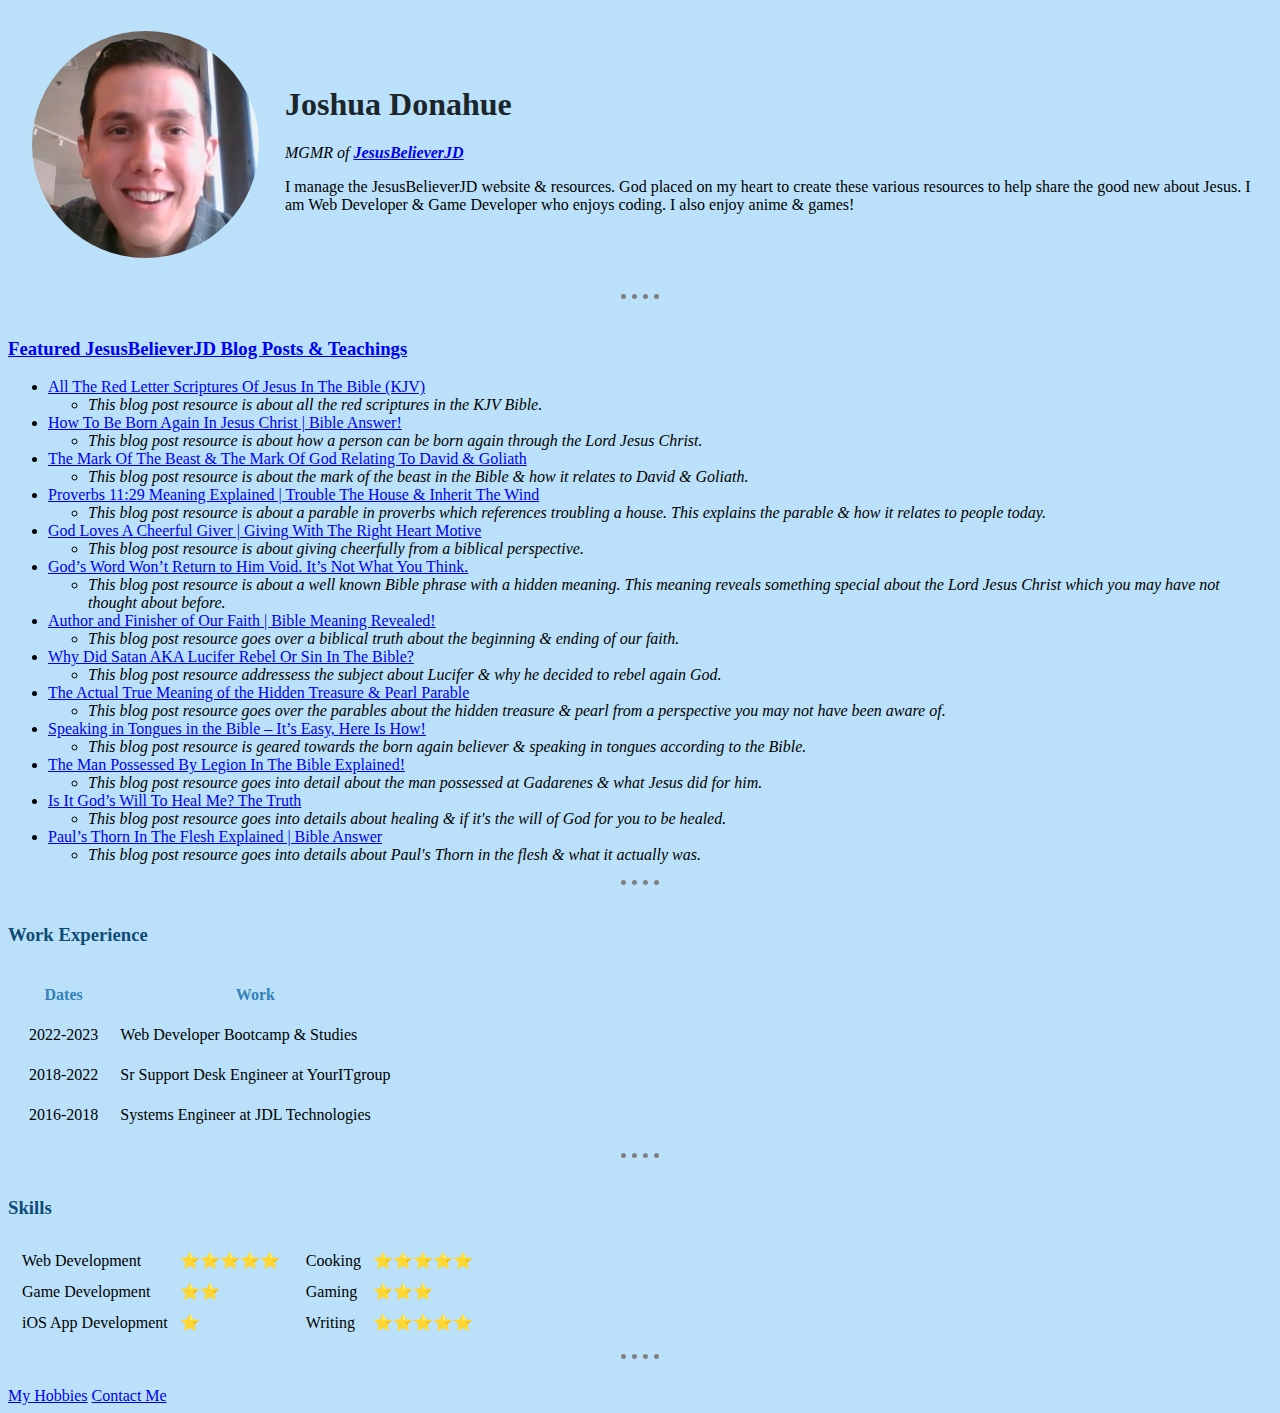
<file: index.html>
<!DOCTYPE html>
<html lang="en">

<head>
    <meta charset="UTF-8" />
    <title>Joshua's Personal Website</title>

    <link rel="stylesheet" href="css/styles.css">

</head>

<body>
    <table cellspacing="20">
        <tr>
            <td><img src="images/joshua-business.png" alt="joshua-business-picture"></td>
            <td>
                <h1>Joshua Donahue</h1>
                <p><em>MGMR of <strong><a href="https://www.jesusbelieverjd.com/">JesusBelieverJD</a></strong></em></p>
                <p>I manage the JesusBelieverJD website & resources. God placed on my heart to create these various
                    resources to
                    help share the good new about Jesus. I am Web Developer & Game Developer who enjoys coding. I also
                    enjoy anime
                    & games!</p>
            </td>
        </tr>
    </table>
    <hr>
    <h3><a href="https://www.jesusbelieverjd.com/blog/">Featured JesusBelieverJD Blog Posts & Teachings</a></h3>
    <ul>
        <li><a href="https://www.jesusbelieverjd.com/all-the-red-letter-scriptures-of-jesus-in-the-bible-kjv/">All The
                Red Letter Scriptures Of Jesus In The Bible (KJV)</a>
            <ul>
                <li><em>This blog post resource is about all the red scriptures in the KJV Bible.</em></li>
            </ul>
        </li>
        <li><a href="https://www.jesusbelieverjd.com/how-to-be-born-again-in-jesus-christ-bible-answer/">How To Be Born
                Again In Jesus Christ | Bible Answer!</a>
            <ul>
                <li><em>This blog post resource is about how a person can be born again through the Lord Jesus
                        Christ.</em></li>
            </ul>
        </li>
        <li><a href="https://www.jesusbelieverjd.com/the-mark-of-the-beast-the-mark-of-god-relating-to-david-goliath/">The
                Mark Of The Beast & The Mark Of God Relating To David & Goliath</a>
            <ul>
                <li><em>This blog post resource is about the mark of the beast in the Bible & how it relates to
                        David & Goliath.</em></li>
            </ul>
        </li>
        <li><a
                href="https://www.jesusbelieverjd.com/proverbs-1129-meaning-explained-trouble-the-house-inherit-the-wind/">Proverbs
                11:29 Meaning Explained | Trouble The House & Inherit The Wind</a>
            <ul>
                <li><em>This blog post resource is about a parable in proverbs which references troubling a house. This
                        explains the parable & how it relates to people today.</em></li>
            </ul>
        </li>
        <li><a href="https://www.jesusbelieverjd.com/god-loves-a-cheerful-giver-giving-with-the-right-heart-motive/">God
                Loves A Cheerful Giver | Giving With The Right Heart Motive</a>
            <ul>
                <li><em>This blog post resource is about giving cheerfully from a biblical perspective.</em></li>
            </ul>
        </li>
        <li><a href="https://www.jesusbelieverjd.com/gods-word-wont-return-to-him-void-its-not-what-you-think/">God’s
                Word Won’t Return to Him Void. It’s Not What You Think.</a>
            <ul>
                <li><em>This blog post resource is about a well known Bible phrase with a hidden meaning. This meaning
                        reveals
                        something special about the Lord Jesus Christ which you may have not thought about before.</em>
                </li>
            </ul>
        </li>
        <li><a href="https://www.jesusbelieverjd.com/author-and-finisher-of-our-faith-bible-meaning-revealed/">Author
                and Finisher of Our Faith | Bible Meaning Revealed!</a>
            <ul>
                <li><em>This blog post resource goes over a biblical truth about the beginning & ending of our
                        faith.</em></li>
            </ul>
        </li>
        <li><a href="https://www.jesusbelieverjd.com/why-did-satan-aka-lucifer-rebel-or-sin-in-the-bible/">Why Did Satan
                AKA Lucifer Rebel Or Sin In The Bible?</a>
            <ul>
                <li><em>This blog post resource addressess the subject about Lucifer & why he decided to rebel again
                        God.</em></li>
            </ul>
        </li>
        <li><a href="https://www.jesusbelieverjd.com/the-actual-true-meaning-of-the-hidden-treasure-pearl-parable/">The
                Actual True Meaning of the Hidden Treasure & Pearl Parable</a>
            <ul>
                <li><em>This blog post resource goes over the parables about the hidden treasure & pearl from a
                        perspective you may not have been aware of.</em></li>
            </ul>
        </li>
        <li><a href="https://www.jesusbelieverjd.com/speaking-in-tongues-in-the-bible-its-easy-here-is-how/">Speaking in
                Tongues in the Bible – It’s Easy, Here Is How!</a>
            <ul>
                <li><em>This blog post resource is geared towards the born again believer & speaking in tongues
                        according to the Bible.</em></li>
            </ul>
        </li>
        <li><a href="https://www.jesusbelieverjd.com/the-man-possessed-by-legion-in-the-bible-explained/">The Man
                Possessed By Legion In The Bible Explained!</a>
            <ul>
                <li><em>This blog post resource goes into detail about the man possessed at Gadarenes & what Jesus did
                        for him.</em></li>
            </ul>
        </li>
        <li><a href="https://www.jesusbelieverjd.com/is-it-gods-will-to-heal-me-the-truth/">Is It God’s Will To Heal Me?
                The Truth</a>
            <ul>
                <li><em>This blog post resource goes into details about healing & if it's the will of God for you to
                        be healed.</em></li>
            </ul>
        </li>
        <li><a href="https://www.jesusbelieverjd.com/pauls-thorn-in-the-flesh-explained-bible-answer/">Paul’s Thorn In
                The Flesh Explained | Bible Answer</a>
            <ul>
                <li><em>This blog post resource goes into details about Paul's Thorn in
                        the flesh & what it actually was.</em></li>
            </ul>
        </li>
    </ul>
    <hr>
    <h3>Work Experience</h3>
    <table cellspacing="20">
        <thead>
            <tr>
                <th>Dates</th>
                <th>Work</th>
            </tr>
        </thead>
        <tbody>
            <tr>
                <td>2022-2023</td>
                <td>Web Developer Bootcamp & Studies</td>
            </tr>
            <tr>
                <td>2018-2022</td>
                <td>Sr Support Desk Engineer at YourITgroup</td>
            </tr>
            <tr>
                <td>2016-2018</td>
                <td>Systems Engineer at JDL Technologies</td>
            </tr>
        </tbody>
    </table>
    <hr>
    <h3>Skills</h3>
    <table>
        <tr>
            <td>
                <table cellspacing="10">
                    <tr>
                        <td>Web Development</td>
                        <td>⭐️⭐️⭐️⭐️⭐️</td>
                    </tr>
                    <tr>
                        <td>Game Development</td>
                        <td>⭐️⭐️</td>
                    </tr>
                    <tr>
                        <td>iOS App Development</td>
                        <td>⭐️</td>
                    </tr>
                </table>
            </td>
            <td>
                <table cellspacing="10">
                    <tr>
                        <td>Cooking</td>
                        <td>⭐️⭐️⭐️⭐️⭐️</td>
                    </tr>
                    <tr>
                        <td>Gaming</td>
                        <td>⭐️⭐️⭐️</td>
                    </tr>
                    <tr>
                        <td>Writing</td>
                        <td>⭐️⭐️⭐️⭐️⭐️</td>
                    </tr>
                </table>
            </td>
        </tr>
    </table>

    <hr>
    <a href="my-hobbies.html">My Hobbies</a>
    <a href="contact-me.html">Contact Me</a>
</body>

</html>
</file>
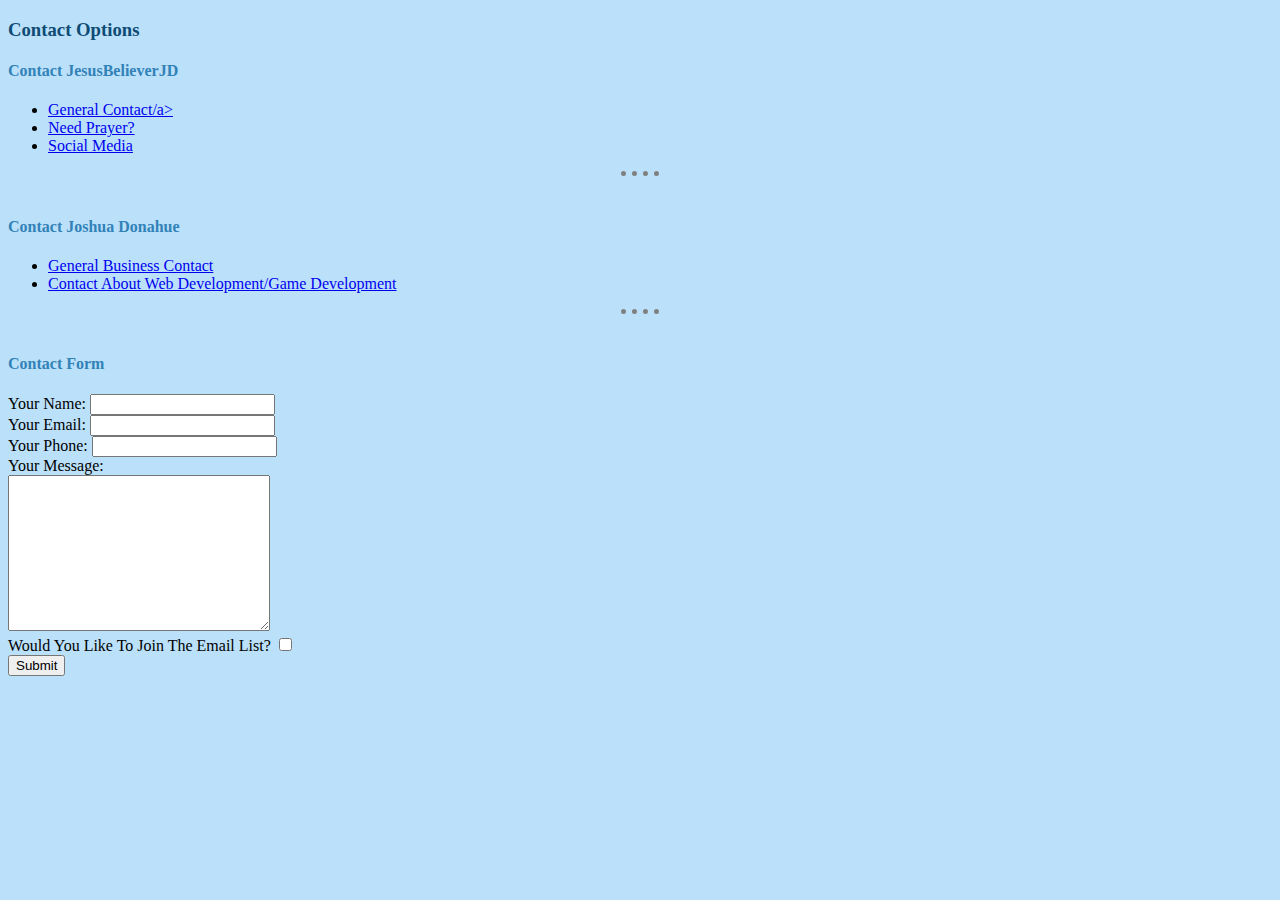
<file: contact-me.html>
<!DOCTYPE html>
<html lang="en">

<head>
    <meta charset="UTF-8">
    <title>Contact Me</title>
    <link rel="stylesheet" href="css/styles.css">
</head>

<body>
    <h3>Contact Options</h3>
    <h4>Contact JesusBelieverJD</h4>
    <ul>
        <li><a href="https://www.jesusbelieverjd.com/linktree-connect-follow-subscribe/contact/">General Contact/a></li>
        <li><a href="https://www.jesusbelieverjd.com/linktree-connect-follow-subscribe/prayer-request-form/">Need
                Prayer?</a></li>
        <li><a href="https://www.jesusbelieverjd.com/linktree-connect-follow-subscribe/jesusbelieverjd-social-media/">Social
                Media</a></li>
    </ul>
    <hr>
    <h4>Contact Joshua Donahue</h4>
    <ul>
        <li><a href="https://www.linkedin.com/in/joshua-donahue-221729139/">General Business Contact</a></li>
        <li><a href="https://www.linkedin.com/in/joshua-donahue-221729139/">Contact About Web Development/Game
                Development</a></li>
    </ul>
    <hr>
    <h4>Contact Form</h4>
    <form action="mailto:joshua.a.donahue@gmail.com" method="post" enctype="text/plain">
        <label for="">Your Name:</label>
        <input type="text" name="yourName"><br>
        <label for="">Your Email:</label>
        <input type="email" name="yourEmail"><br>
        <label for="">Your Phone:</label>
        <input type="number" name="yourNumber"><br>
        <label for="">Your Message:</label><br>
        <textarea name="yourMessage" id="" cols="30" rows="10"></textarea><br>
        <label for="">Would You Like To Join The Email List?</label>
        <input type="checkbox" name="subscribeEmail" id=""><br>
        <input type="submit" value="Submit">
    </form>
</body>

</html>
</file>
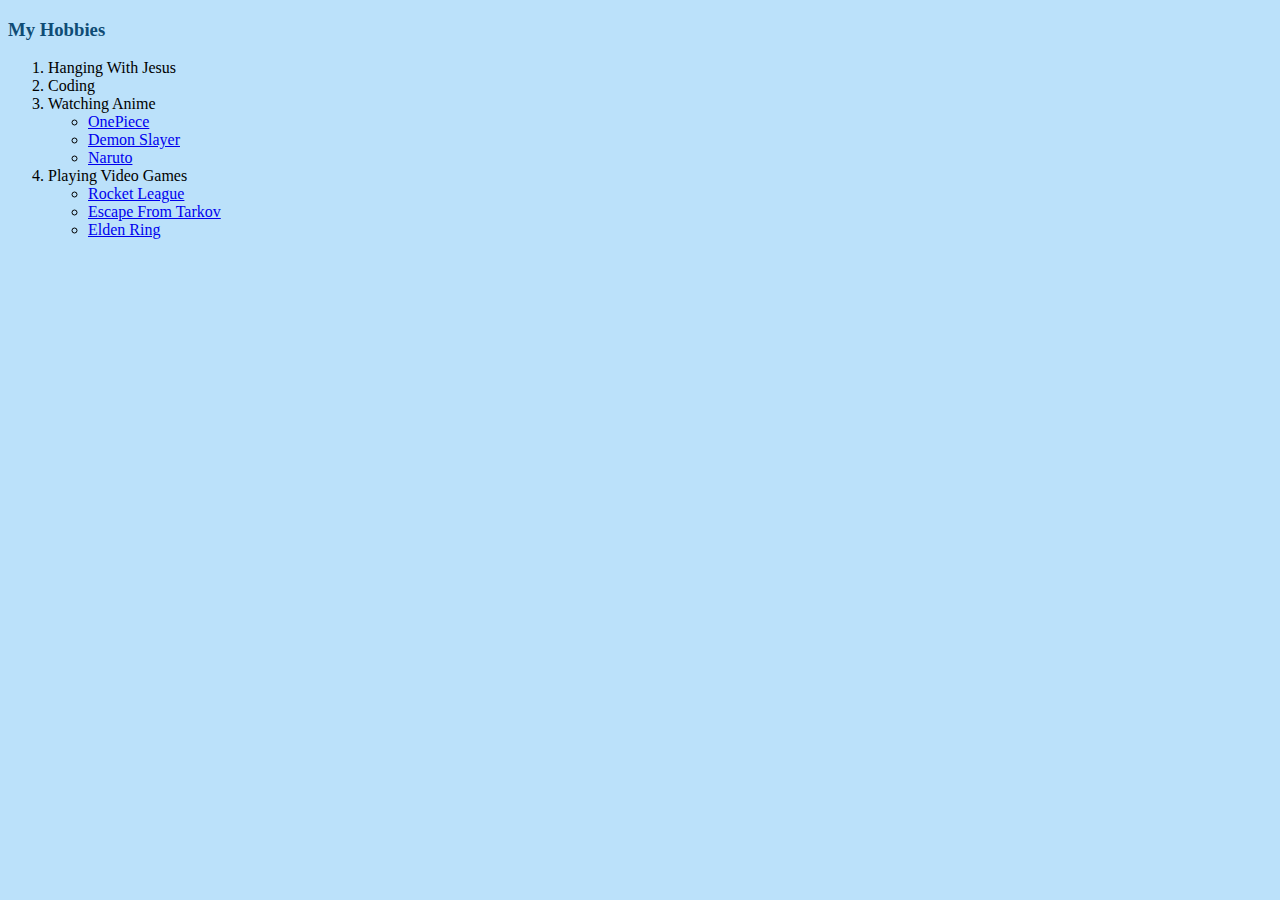
<file: my-hobbies.html>
<!DOCTYPE html>
<html lang="en">

<head>
    <meta charset="UTF-8">
    <title>My Hobbies</title>
    <link rel="stylesheet" href="css/styles.css">
</head>

<body>
    <h3>My Hobbies</h3>
    <ol>
        <li>Hanging With Jesus</li>
        <li>Coding</li>
        <li>Watching Anime
            <ul>
                <li><a href="https://onepiece.fandom.com/wiki/One_Piece_(Anime)">OnePiece</a></li>
                <li><a href="https://kimetsu-no-yaiba.fandom.com/wiki/Kimetsu_no_Yaiba_Wiki">Demon Slayer</a></li>
                <li><a href="https://naruto.fandom.com/wiki/Narutopedia">Naruto</a></li>
            </ul>
        </li>
        <li>Playing Video Games
            <ul>
                <li><a href="https://www.rocketleague.com/">Rocket League</a></li>
                <li><a href="https://www.escapefromtarkov.com/">Escape From Tarkov</a></li>
                <li><a href="https://en.bandainamcoent.eu/elden-ring/elden-ring">Elden Ring</a></li>
            </ul>
        </li>
    </ol>
</body>

</html>
</file>
<file: css/styles.css>
body {
    background-color: #BBE1FA;
}


h1 {
    color: #1B262C;
}

h3 {
    color: #0F4C75;
}

h4 {
    color: #3282B8;
}

hr {
    background-color: transparent;
    border-color: grey;
    border-style: dotted none none;
    border-width: 05px;
    height: 20px;
    width: 03%;
}

th {
    color: #3282B8;
}
</file>
